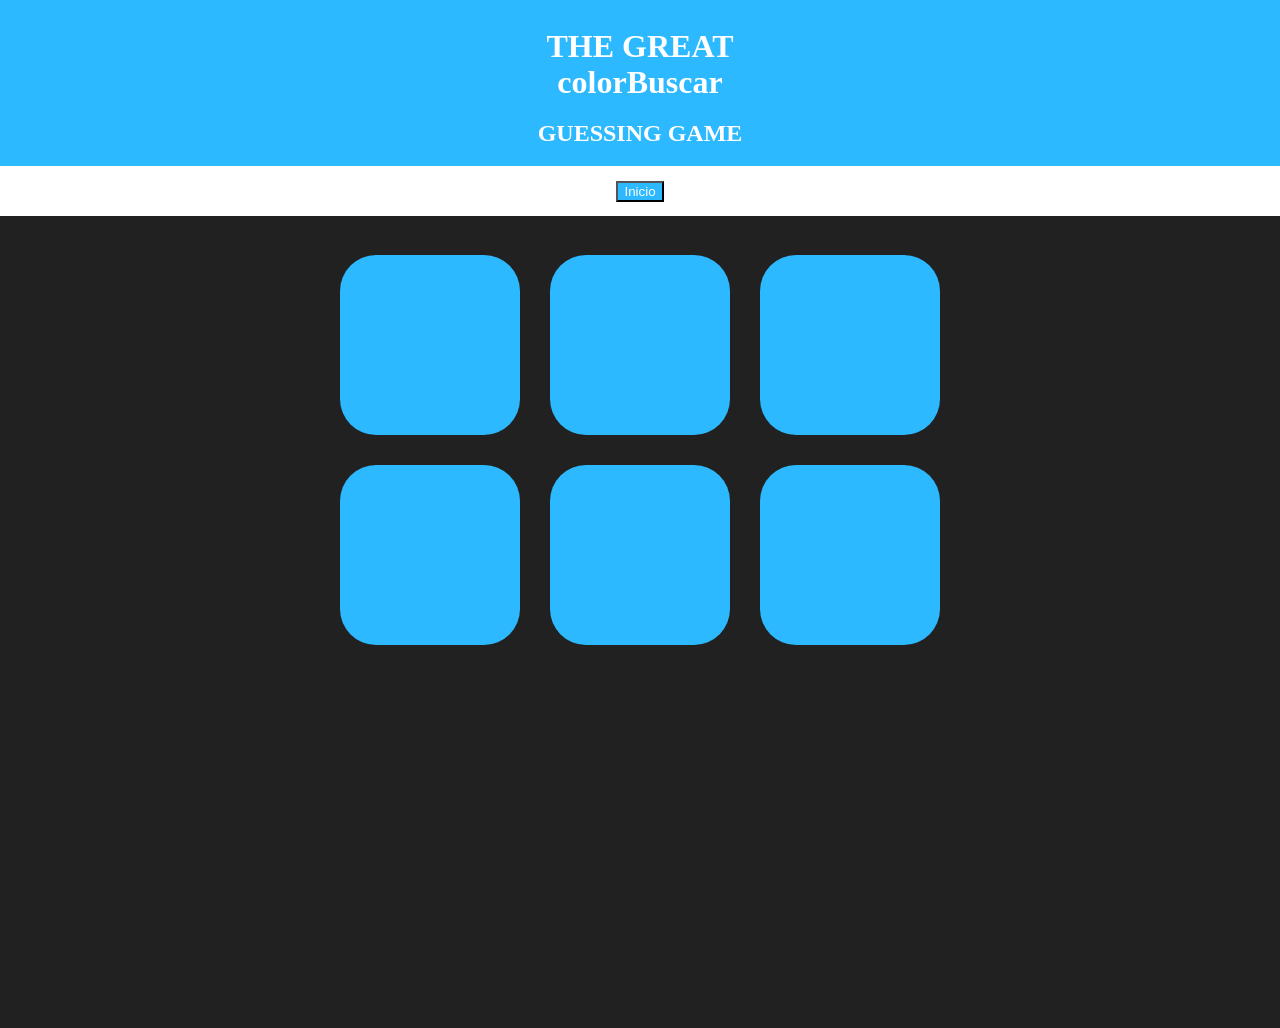
<file: index.html>
<!DOCTYPE html>
<html lang="es">
<head>
    <title>Aprendiendo eventos - botones</title>
    <meta charset="UFT-8">
    <link rel="stylesheet" href="index.css">
</head>
<header>
    <h1>THE GREAT</h1>
    <h1 id="colorBuscar">colorBuscar</h1>
    <h2>GUESSING GAME</h2>
    <nav>
        <button id="inicio">Inicio</button>
    </nav>
</header>
<body>
    
    <div id="contenedor">
        <div class="cuadrado"></div>
        <div class="cuadrado"></div>
        <div class="cuadrado"></div>
        
        <div class="cuadrado"></div>
        <div class="cuadrado"></div>
        <div class="cuadrado"></div>
    </div>
    
    <script src="index.js"></script>
</body>
</html>
</file>
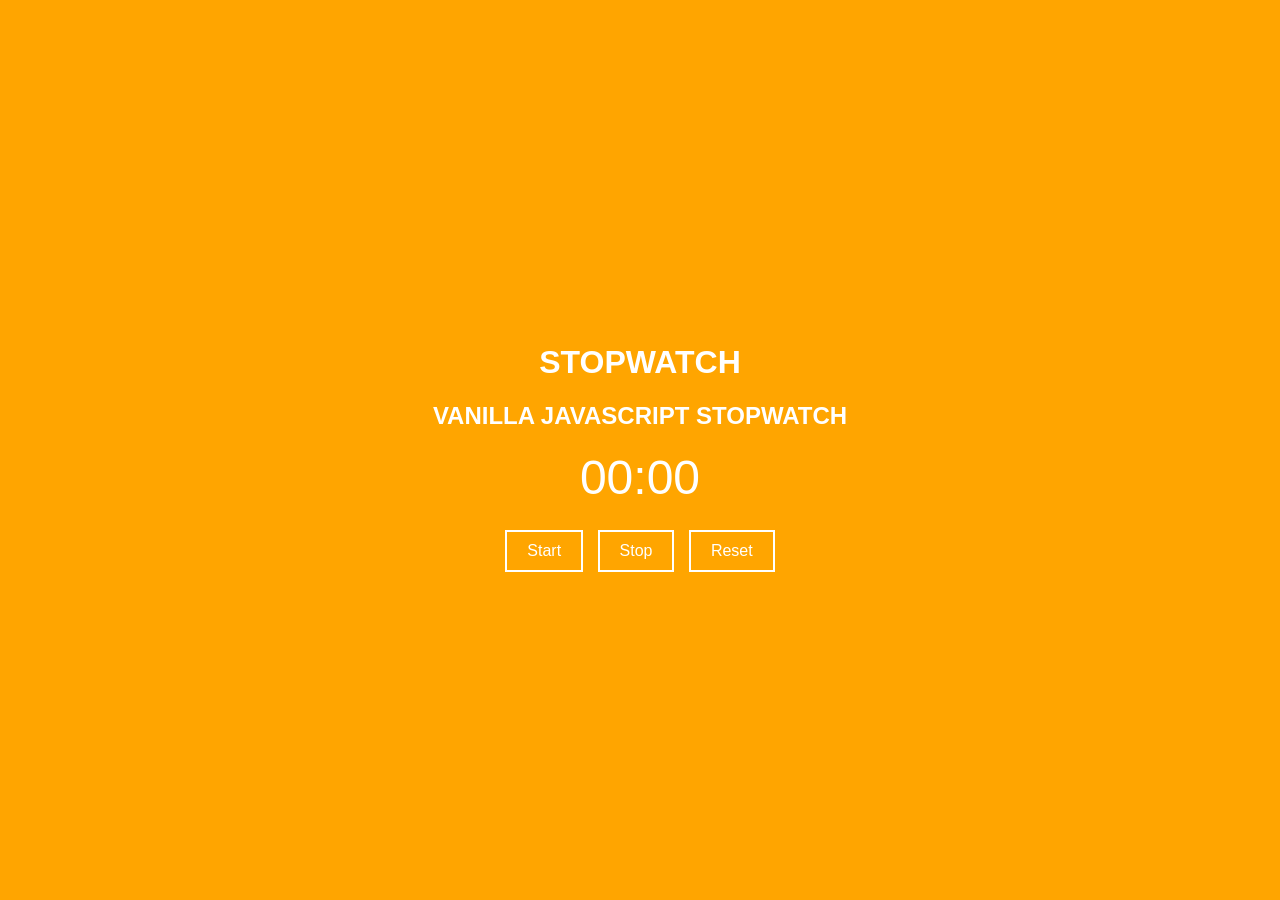
<file: ejercicioss/DWEC_Codigos/index.html>
<!DOCTYPE html>
<html lang="en">
<head>
  <meta charset="UTF-8">
  <title>JavaScript Stopwatch</title>
  <link rel="stylesheet" href="index.css">
</head>
<body>
  <div class="contenedor">
    <h1>STOPWATCH</h1>
    <h2>VANILLA JAVASCRIPT STOPWATCH</h2>
    <div id="display">00:00</div>
    <button id="start">Start</button>
    <button id="stop">Stop</button>
    <button id="reset">Reset</button>
  </div>
  <script src="index.js"></script>
</body>
</html>
</file>
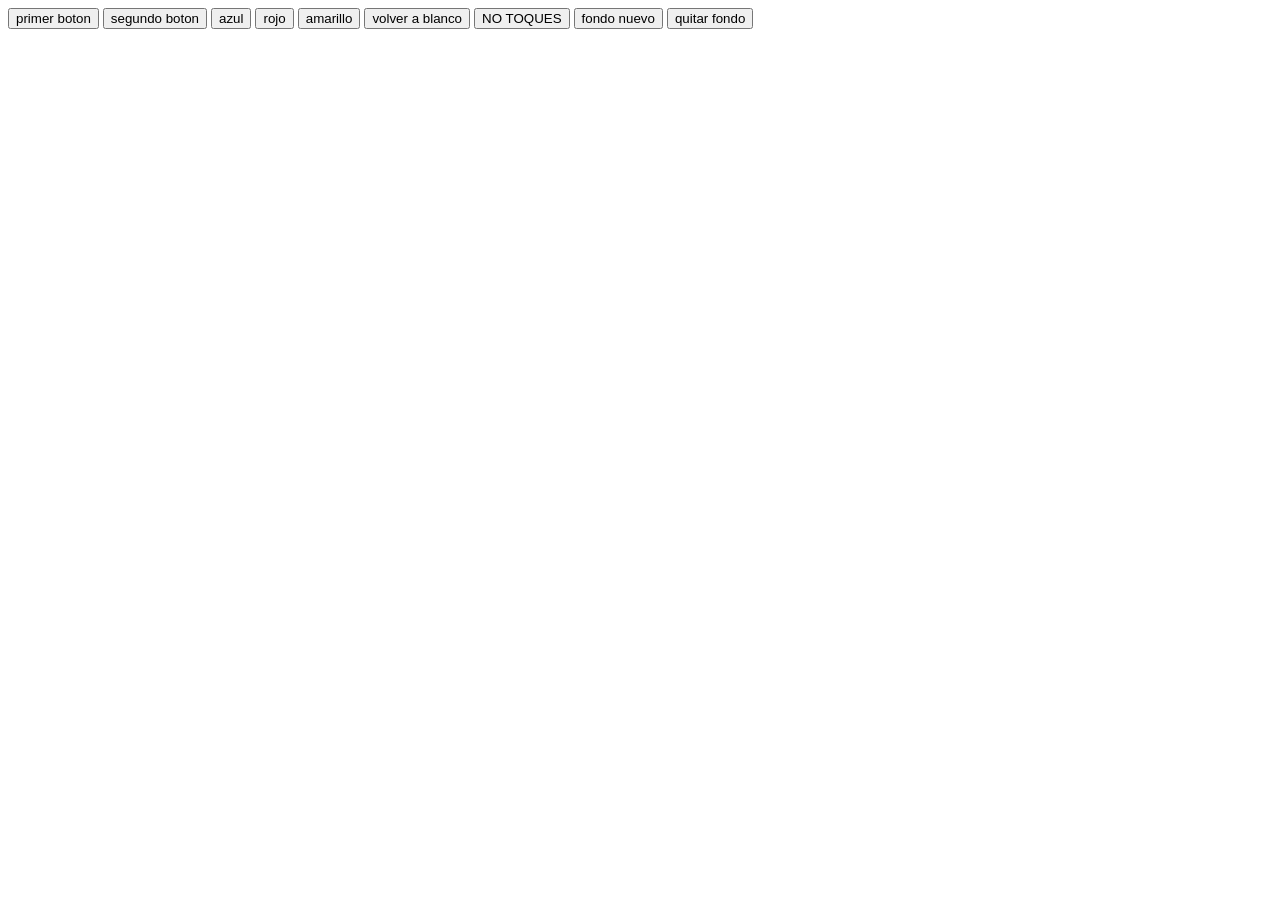
<file: ejercicioss/DWEC_Codigos/eventos/botones_teoría/index.html>
<!DOCTYPE html>
<html lang="es">
<head>
    <title>Aprendiendo eventos - botones</title>
    <meta charset="UFT-8">
</head>

<body>
    <button>primer boton</button>
    <button>segundo boton</button>
    <button>azul</button>
    <button>rojo</button>
    <button>amarillo</button>
    <button>volver a blanco</button>
    <button>NO TOQUES</button>
    <button>fondo nuevo</button>
    <button>quitar fondo</button>
    <script src="index.js"></script>
</body>
</html>
</file>
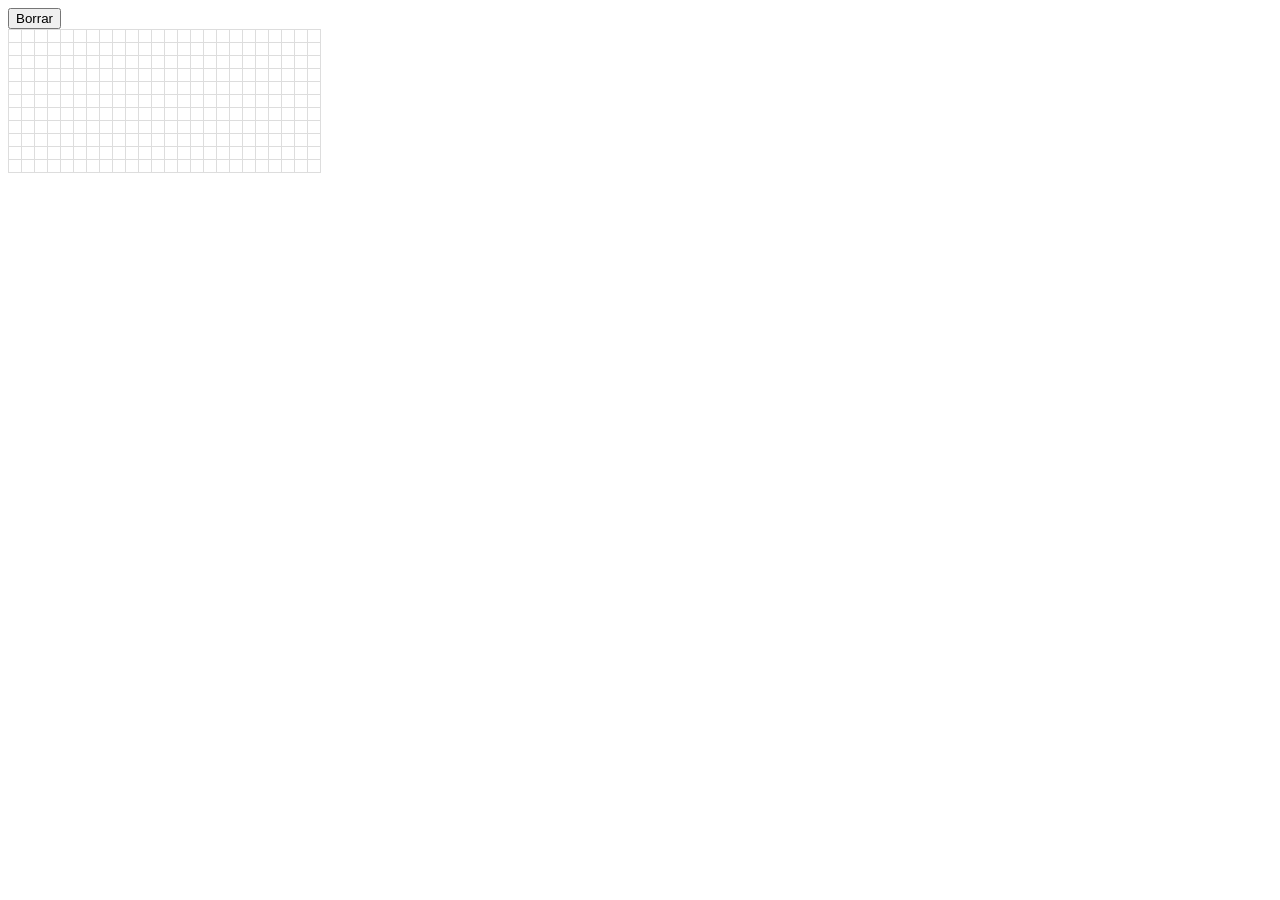
<file: ejercicioss/DWEC_Codigos/eventos/ejercicios/4cuarto/index.html>
<!DOCTYPE html>
<html lang="es">
<head>
    <meta charset="UTF-8">
    <meta name="viewport" content="width=device-width, initial-scale=1.0">
    <title>Canvas con Ratón</title>
    <style>
        table {
            border-collapse: collapse;
        }
        td {
            width: 10px;
            height: 10px;
            border: 1px solid #ddd;
        }
    </style>
</head>
<body>
    <button>Borrar</button>
    <table id="canvas">
        <tr>
            <td></td>
            <td></td>
            <td></td>
            <td></td>
            <td></td>
            <td></td>
            <td></td>
            <td></td>
            <td></td>
            <td></td>
            <td></td>
            <td></td>
            <td></td>
            <td></td>
            <td></td>
            <td></td>
            <td></td>
            <td></td>
            <td></td>
            <td></td>
            <td></td>
            <td></td>
            <td></td>
            <td></td>

        </tr>
        <tr>
            <td></td>
            <td></td>
            <td></td>
            <td></td>
            <td></td>
            <td></td>
            <td></td>
            <td></td>
            <td></td>
            <td></td>
            <td></td>
            <td></td>
            <td></td>
            <td></td>
            <td></td>
            <td></td>
            <td></td>
            <td></td>
            <td></td>
            <td></td>
            <td></td>
            <td></td>
            <td></td>
            <td></td>

        </tr><tr>
            <td></td>
            <td></td>
            <td></td>
            <td></td>
            <td></td>
            <td></td>
            <td></td>
            <td></td>
            <td></td>
            <td></td>
            <td></td>
            <td></td>
            <td></td>
            <td></td>
            <td></td>
            <td></td>
            <td></td>
            <td></td>
            <td></td>
            <td></td>
            <td></td>
            <td></td>
            <td></td>
            <td></td>

        </tr><tr>
            <td></td>
            <td></td>
            <td></td>
            <td></td>
            <td></td>
            <td></td>
            <td></td>
            <td></td>
            <td></td>
            <td></td>
            <td></td>
            <td></td>
            <td></td>
            <td></td>
            <td></td>
            <td></td>
            <td></td>
            <td></td>
            <td></td>
            <td></td>
            <td></td>
            <td></td>
            <td></td>
            <td></td>

        </tr><tr>
            <td></td>
            <td></td>
            <td></td>
            <td></td>
            <td></td>
            <td></td>
            <td></td>
            <td></td>
            <td></td>
            <td></td>
            <td></td>
            <td></td>
            <td></td>
            <td></td>
            <td></td>
            <td></td>
            <td></td>
            <td></td>
            <td></td>
            <td></td>
            <td></td>
            <td></td>
            <td></td>
            <td></td>

        </tr><tr>
            <td></td>
            <td></td>
            <td></td>
            <td></td>
            <td></td>
            <td></td>
            <td></td>
            <td></td>
            <td></td>
            <td></td>
            <td></td>
            <td></td>
            <td></td>
            <td></td>
            <td></td>
            <td></td>
            <td></td>
            <td></td>
            <td></td>
            <td></td>
            <td></td>
            <td></td>
            <td></td>
            <td></td>

        </tr><tr>
            <td></td>
            <td></td>
            <td></td>
            <td></td>
            <td></td>
            <td></td>
            <td></td>
            <td></td>
            <td></td>
            <td></td>
            <td></td>
            <td></td>
            <td></td>
            <td></td>
            <td></td>
            <td></td>
            <td></td>
            <td></td>
            <td></td>
            <td></td>
            <td></td>
            <td></td>
            <td></td>
            <td></td>

        </tr><tr>
            <td></td>
            <td></td>
            <td></td>
            <td></td>
            <td></td>
            <td></td>
            <td></td>
            <td></td>
            <td></td>
            <td></td>
            <td></td>
            <td></td>
            <td></td>
            <td></td>
            <td></td>
            <td></td>
            <td></td>
            <td></td>
            <td></td>
            <td></td>
            <td></td>
            <td></td>
            <td></td>
            <td></td>

        </tr><tr>
            <td></td>
            <td></td>
            <td></td>
            <td></td>
            <td></td>
            <td></td>
            <td></td>
            <td></td>
            <td></td>
            <td></td>
            <td></td>
            <td></td>
            <td></td>
            <td></td>
            <td></td>
            <td></td>
            <td></td>
            <td></td>
            <td></td>
            <td></td>
            <td></td>
            <td></td>
            <td></td>
            <td></td>

        </tr><tr>
            <td></td>
            <td></td>
            <td></td>
            <td></td>
            <td></td>
            <td></td>
            <td></td>
            <td></td>
            <td></td>
            <td></td>
            <td></td>
            <td></td>
            <td></td>
            <td></td>
            <td></td>
            <td></td>
            <td></td>
            <td></td>
            <td></td>
            <td></td>
            <td></td>
            <td></td>
            <td></td>
            <td></td>

        </tr><tr>
            <td></td>
            <td></td>
            <td></td>
            <td></td>
            <td></td>
            <td></td>
            <td></td>
            <td></td>
            <td></td>
            <td></td>
            <td></td>
            <td></td>
            <td></td>
            <td></td>
            <td></td>
            <td></td>
            <td></td>
            <td></td>
            <td></td>
            <td></td>
            <td></td>
            <td></td>
            <td></td>
            <td></td>

        </tr>
    </table>

    <script src="index.js"></script>
</body>
</html>
</file>
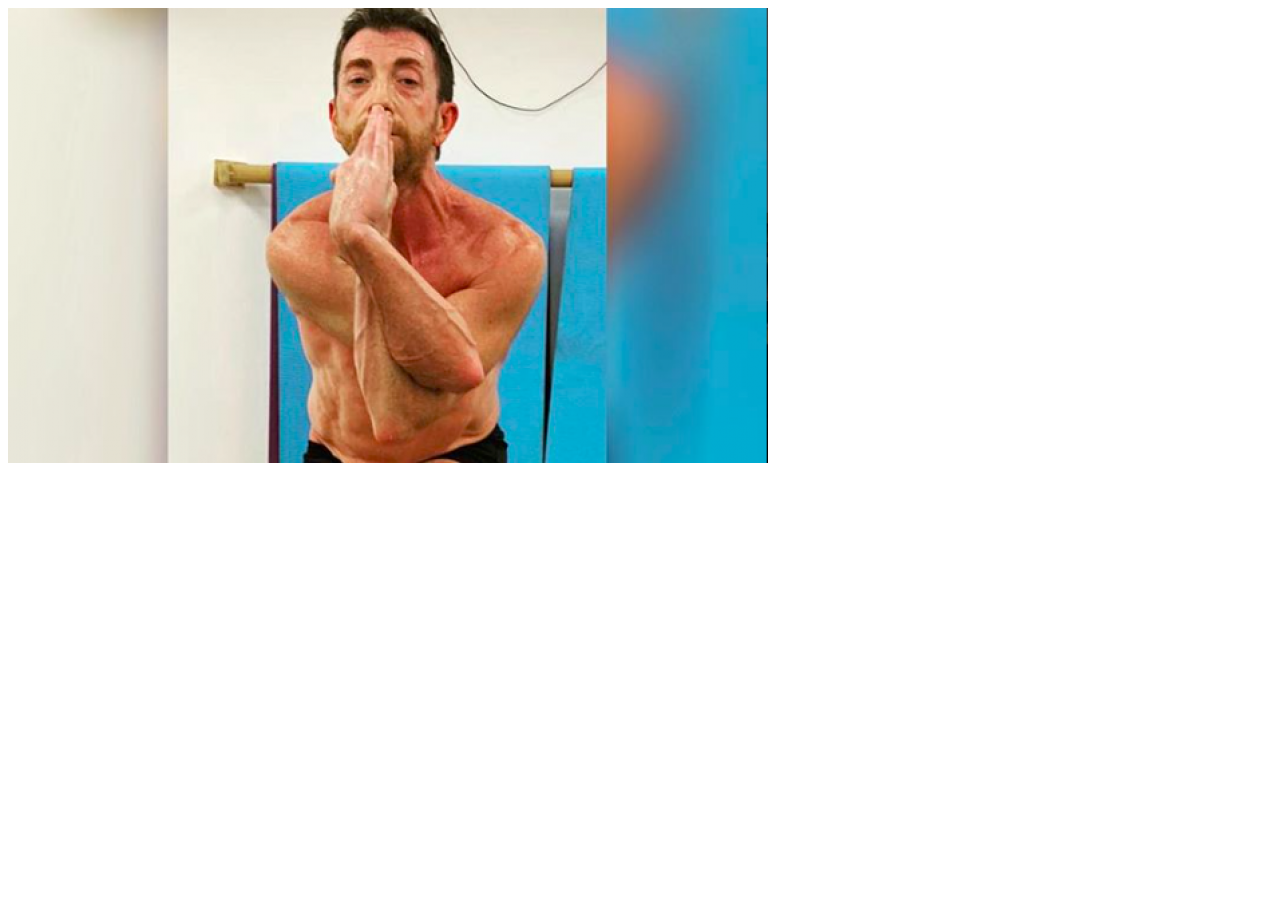
<file: ejercicioss/DWEC_Codigos/eventos/ejercicios/5quinto/index.html>
<!DOCTYPE html>
<html lang="es">
<head>
    <title>Aprendiendo eventos - botones</title>
    <meta charset="UFT-8">
</head>

<body>
    <img id="pablo" src="motospablo.png">

    <script src="index.js"></script>
</body>
</html>
</file>
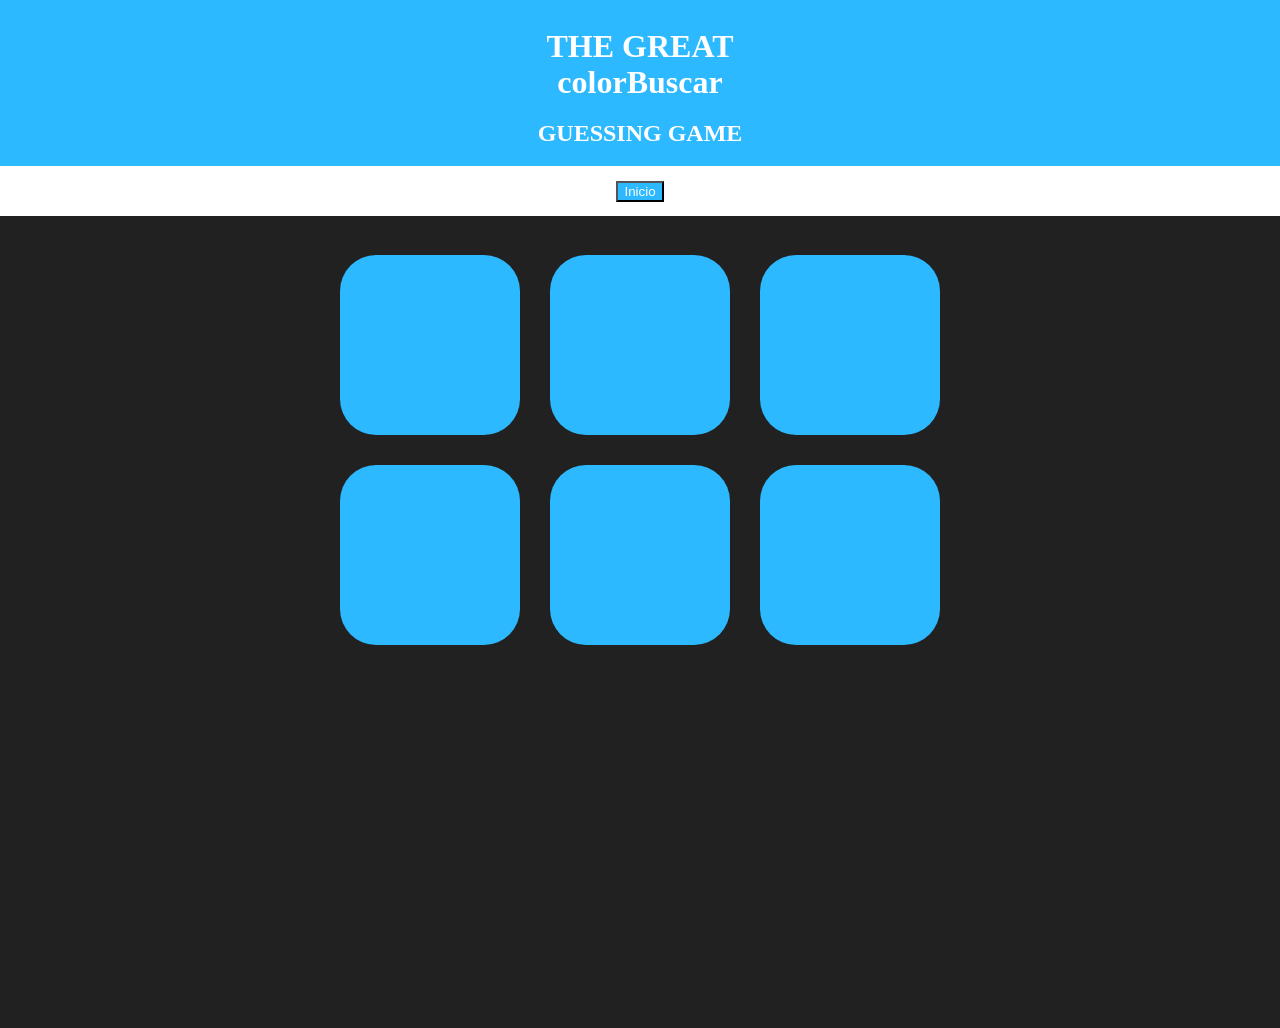
<file: ejercicioss/DWEC_Codigos/eventos/ejercicios2/1primero/index.html>
<!DOCTYPE html>
<html lang="es">
<head>
    <title>Aprendiendo eventos - botones</title>
    <meta charset="UFT-8">
    <link rel="stylesheet" href="index.css">
</head>
<header>
    <h1>THE GREAT</h1>
    <h1 id="colorBuscar">colorBuscar</h1>
    <h2>GUESSING GAME</h2>
    <nav>
        <button id="inicio">Inicio</button>
    </nav>
</header>
<body>
    
    <div id="contenedor">
        <div class="cuadrado"></div>
        <div class="cuadrado"></div>
        <div class="cuadrado"></div>
        
        <div class="cuadrado"></div>
        <div class="cuadrado"></div>
        <div class="cuadrado"></div>
    </div>
    
    <script src="index.js"></script>
</body>
</html>
</file>
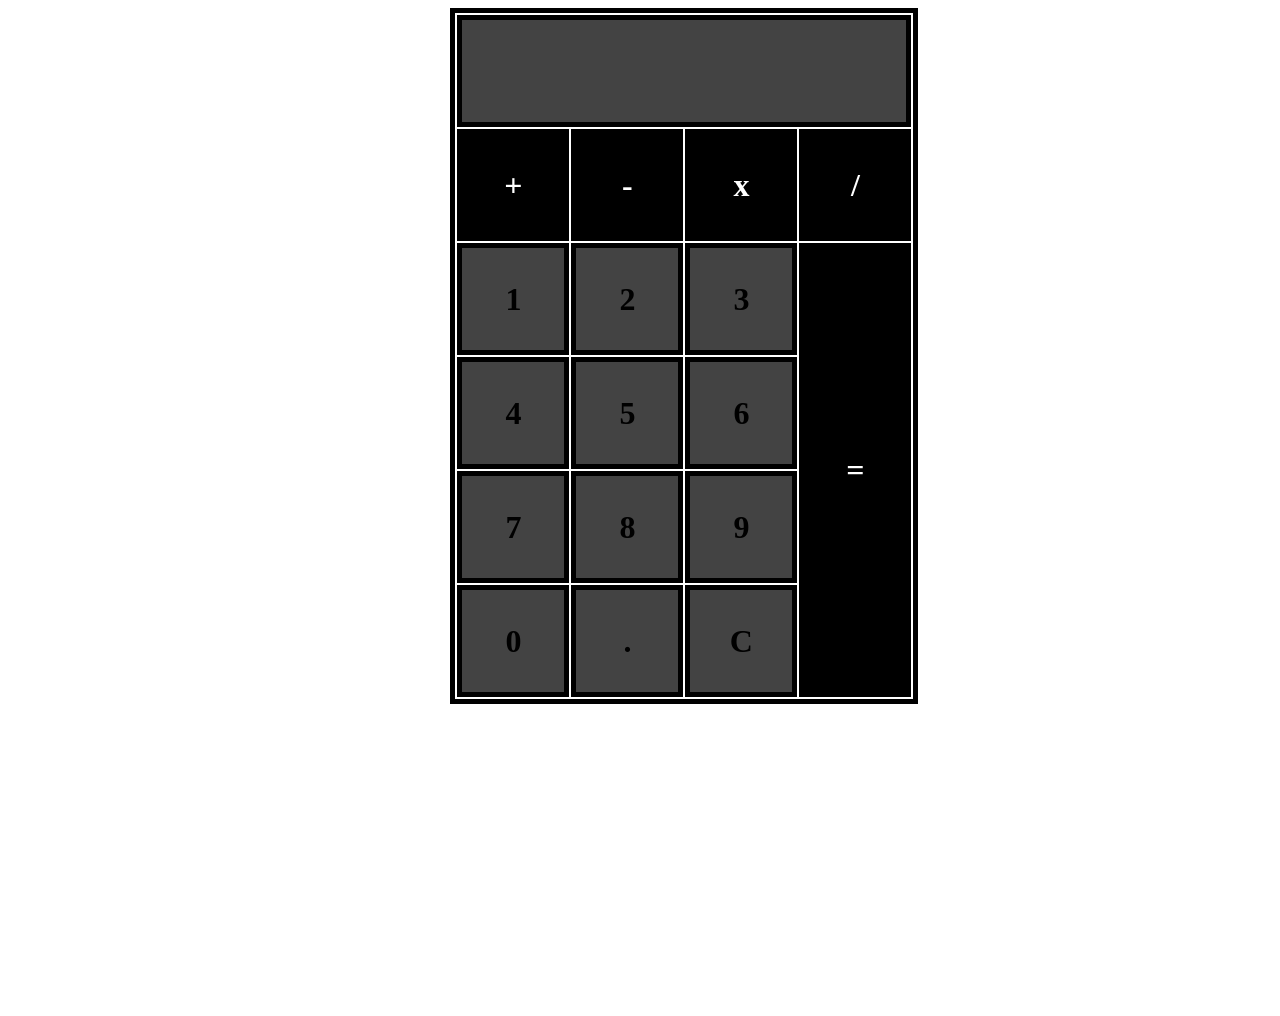
<file: ejercicioss/DWEC_Codigos/eventos/ejercicios2/2segundo/index.html>
<!DOCTYPE html>
<html lang="es">
<head>
    <title>Aprendiendo eventos - botones</title>
    <meta charset="UFT-8">
    <link rel="stylesheet" href="index.css">
</head>

<body>
    <section>
        <table>
            <tr> 
                <td id="resultado" colspan="4"></td>
            </tr>
            <tr>
                <th id="suma">+</th>
                <th id="resta">-</th>
                <th id="multiplica">x</th>
                <th id="divide">/</th>
            </tr>
            <tr>
                <td>1</td>
                <td>2</td>
                <td>3</td>
                <td id="igual" rowspan="4">=</td>
            </tr>
            <tr>
                <td>4</td>
                <td>5</td>
                <td>6</td>
            </tr>
            <tr>
                <td>7</td>
                <td>8</td>
                <td>9</td>
            </tr>
            <tr>
                <td>0</td>
                <td>.</td>
                <td id="borra">C</td>
            </tr>
        </table>
        <script src="index.js"></script>
    </section>
    
</body>
</html>
</file>
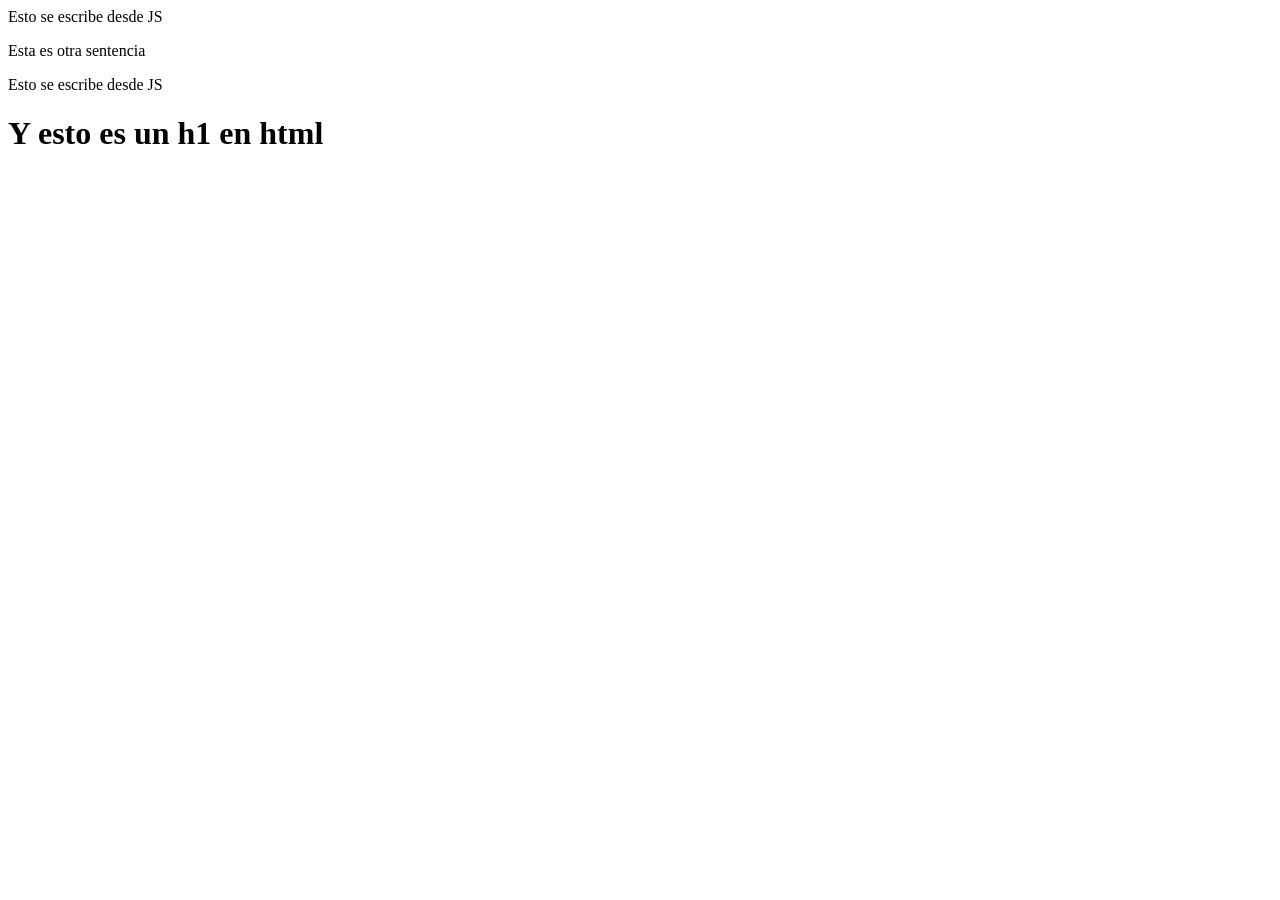
<file: ejercicioss/DWEC_Codigos/unidad1/apuntes/primerosApuntes/index.html>
<!DOCTYPE html>
<html lang="en">
    <head>
        <meta charset="UFT-8">
        <title>Primera práctica</title>
        <!--Conexión al archivo js para poder poner cosas javascript-->
        <script src="index.js"></script> 
    </head>
    <body>
        <!--Otra manera de poner un texto en javascript sin tener que hacer otro archivo js(es mejor tenerlo separado)-->
        <script type="text/javascript">
            document.write("Esto se escribe desde JS");     
        </script>
        <h1>Y esto es un h1 en html</h1>
    </body>
</html>
</file>
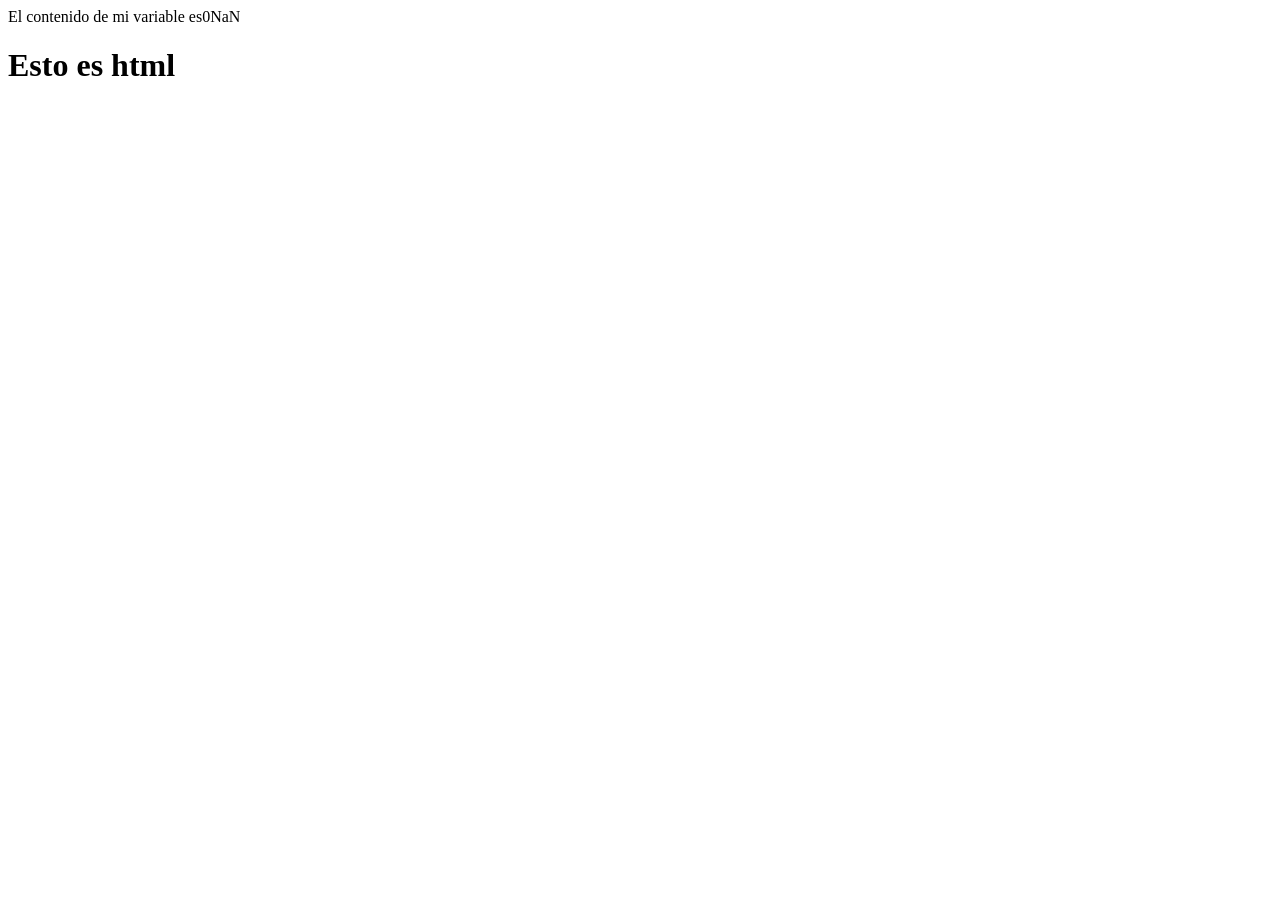
<file: ejercicioss/DWEC_Codigos/unidad1/apuntes/segundosApuntes/index.html>
<!DOCTYPE html>
<html lang="en">
    <head>
        <meta charset="UFT-8">
        <title>Primera práctica</title>
        <!--Conexión al archivo js para poder poner cosas javascript-->
        <script src="index.js"></script> 
    </head>
    <body>
        <h1>Esto es html</h1>
    </body>
</html>
</file>
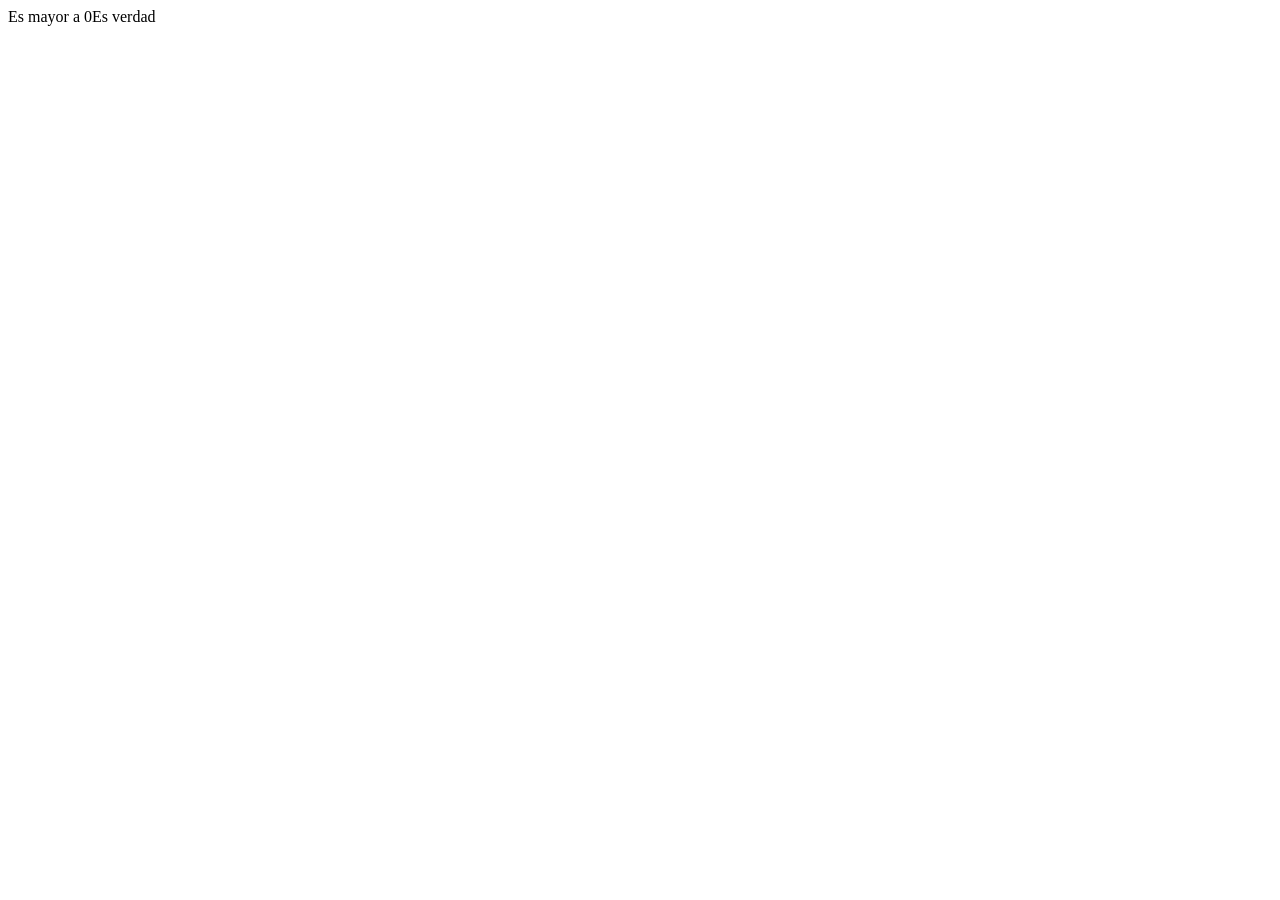
<file: ejercicioss/DWEC_Codigos/unidad1/apuntes/tercerosApuntes/index.html>
<!DOCTYPE html>
<html lang="en">
    <head>
        <meta charset="UFT-8">
        <title>Primera práctica</title>
        <!--Conexión al archivo js para poder poner cosas javascript-->
        <script src="index.js"></script> 
    </head>
    <body>
     </body>
</html>
</file>
<file: index.css>
*{
    background-color: rgb(45, 185, 255);
    justify-content: center;
    text-align: center;
    align-items: center;
    color: whItE;
    margin:-1px;   
}
header h1{
    font-family: 190px;
}
header h2{
    margin: 20px;
}
header{
    margin-top: 30px;
    margin-bottom: 30px;
    
}
body{
    background-color: rgb(33, 33, 33);
    height: 1000px;
}
nav{
    display: flex;
    background-color: white;
    height: 50px;
}
#contenedor{
    align-items: center;
    display: grid;
    grid-template-columns: 200px 200px 200px;
    grid-gap: 10px;
    background-color: rgb(33, 33, 33);

}
.cuadrado{
    border-radius: 20%;
    margin: 10px;
    height: 180px;
    width: 180px;
}
</file>
<file: ejercicioss/DWEC_Codigos/index.css>
body{
    display: flex;
    justify-content: center;
    align-items: center;
    height: 100vh;
    background-color: #ffa500; 
    margin: 0;
    font-family: Arial, sans-serif;
    color: white;
}
  
.contenedor{
    text-align: center;
}
  
#display{
    font-size: 3rem;
    margin: 20px;
}
  
button{
    font-size: 1rem;
    padding: 10px 20px;
    margin: 5px;
    border: 2px solid white;
    background-color: transparent;
    color: white;
    cursor: pointer;
}
  
button:hover{
    background-color: white;
    color: #ffa500;
}
</file>
<file: ejercicioss/DWEC_Codigos/eventos/ejercicios2/1primero/index.css>
*{
    background-color: rgb(45, 185, 255);
    justify-content: center;
    text-align: center;
    align-items: center;
    color: whItE;
    margin:-1px;   
}
header h1{
    font-family: 190px;
}
header h2{
    margin: 20px;
}
header{
    margin-top: 30px;
    margin-bottom: 30px;
    
}
body{
    background-color: rgb(33, 33, 33);
    height: 1000px;
}
nav{
    display: flex;
    background-color: white;
    height: 50px;
}
#contenedor{
    align-items: center;
    display: grid;
    grid-template-columns: 200px 200px 200px;
    grid-gap: 10px;
    background-color: rgb(33, 33, 33);

}
.cuadrado{
    border-radius: 20%;
    margin: 10px;
    height: 180px;
    width: 180px;
}
</file>
<file: ejercicioss/DWEC_Codigos/eventos/ejercicios2/2segundo/index.css>
section{
    margin-left: 35%;
    height: 1000px;
    width: 1000px;
}
table{
    border: 5px black solid;
    text-align: center;
    font-size: 200%;
    font-weight: bolder;
    background-color: rgb(255, 255, 255);
}
#resultado{
    background-color: rgb(67, 67, 67);
}
#igual{
    background-color: rgb(0, 0, 0);
    color: white;   
}
th{
    border: 5px black solid;
    height: 100px;
    width: 100px;
    background-color: rgb(0, 0, 0);
    color: white;
}
td{
    border: 5px black solid;
    height: 100px;
    width: 100px;
    background-color: rgb(67, 67, 67);
}
</file>
